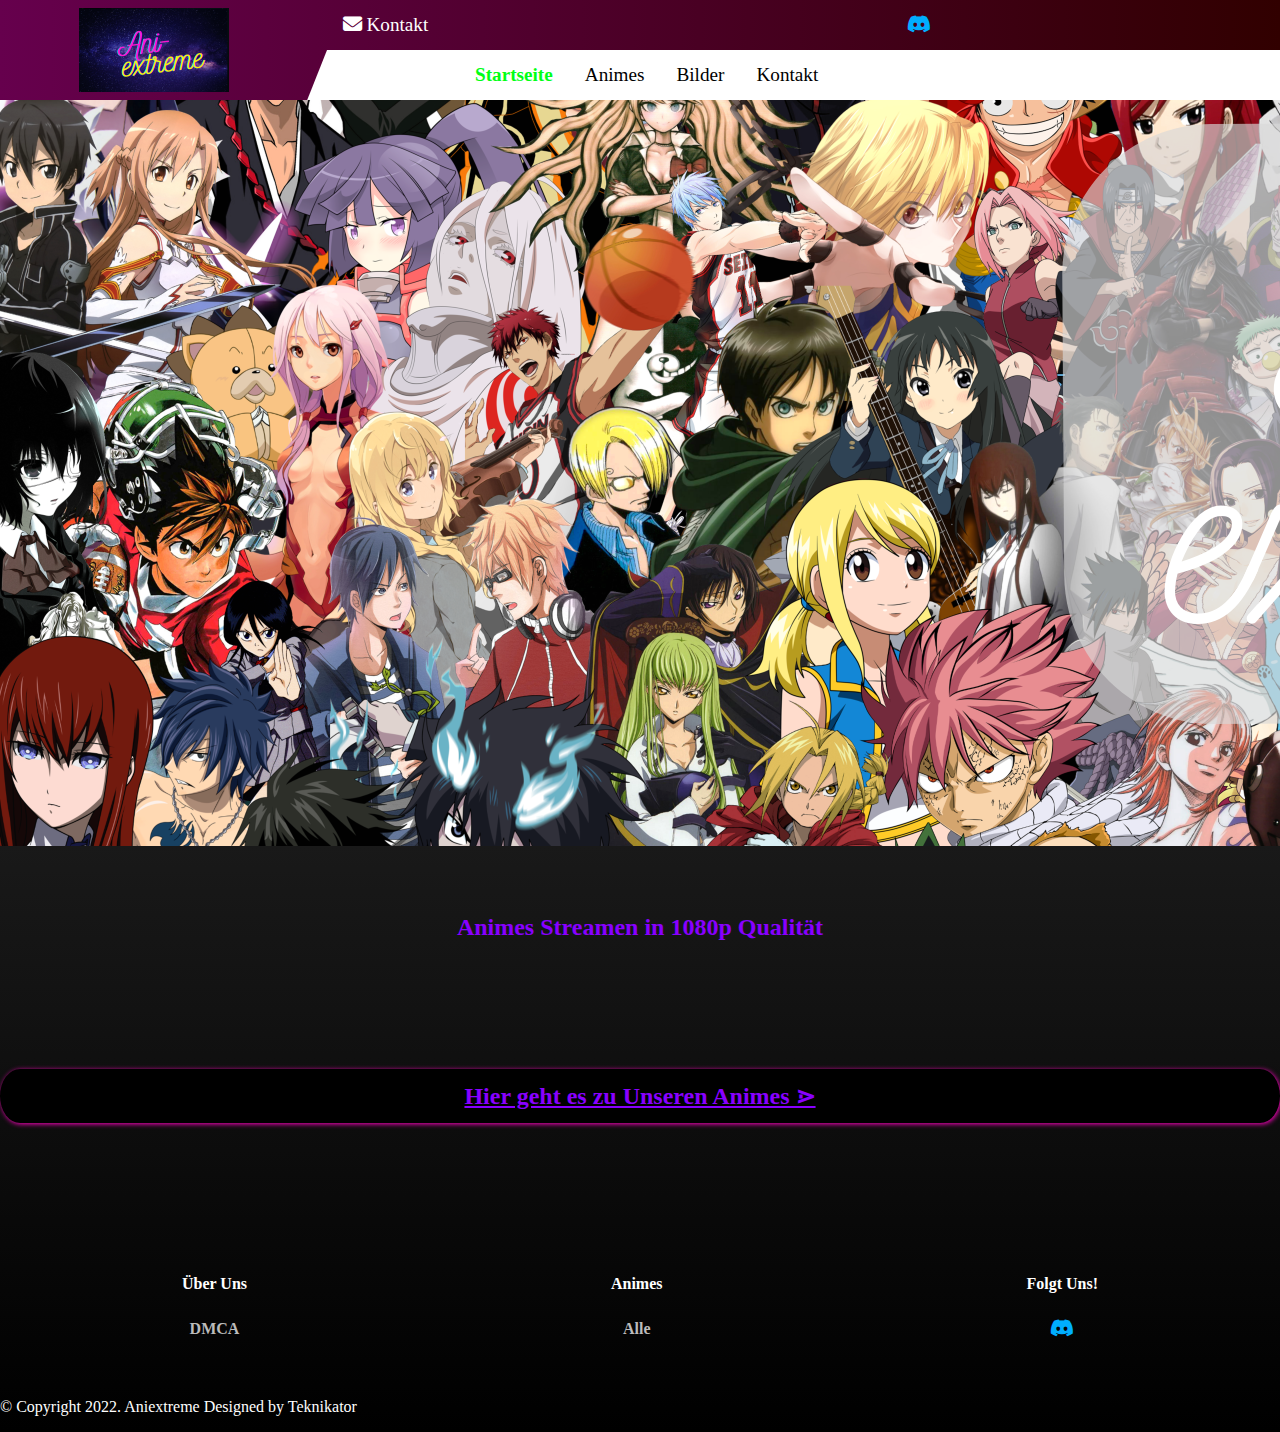
<file: index.html>
<!DOCTYPE html>
<html lang="de">
<head>
    <meta charset="UTF-8">
    <meta http-equiv="X-UA-Compatible" content="IE=edge">
    <meta name="viewport" content="width=device-width, initial-scale=1.0">
    <title>Aniextreme</title>
    <link rel="stylesheet" href="Seiten/Startseite/style.css">
    <link rel="icon" type="image/png" href="Seiten/Bilder/Aniextreme Icon.png">
    <link rel="stylesheet" href="Seiten/Navigation/Fontawesome/css/all.css">
    <link rel="stylesheet" href="Seiten/Navigation/Navigationsleiste.css">
    <script src="Seiten/Navigation/Navigationsleiste.js" defer></script>
<body>
    <header>                                 <!--Navigationsleiste-->
        <div id="hauptnavigation">              
            <div class="logobereich">
                <a href="index.html" class="nav-logo"></a>          <!--Wenn man auf das Logo Klickt wird man auf die Startseite geleitet-->
            </div>
            <div class="navigationsbereich">
                <div class="nav-oben">
                    <a href="Seiten/Kontakt.html" class="nav-link">
                        <i class="fas fa-envelope nav-icon"></i>
                        Kontakt
                    </a>
                    <div class="nav-socials">
                        <a href="https://discord.gg/TGxY7UruBa" class="nav-link"> <i class="fab fa-discord nav-icon"></i></a>
                    </div>
                </div>
                <div class="nav-unten">
                    <div class="navigationspunkte">
                        <a href="" class="nav-punkt nav-link aktiv">Startseite</a>                  <!--aktiv wird dazu genutzt das die Farbe der geraden Besuchten seite in der Naigationsleiste Verändert wird-->
                        <a href="Seiten/Anime Liste.html" class="nav-punkt nav-link">Animes</a>
                        <a href="" class="nav-punkt nav-link">Bilder</a>
                        <a href="Seiten/Kontakt.html" class="nav-punkt nav-link">Kontakt</a>
                    </div>
                </div>
            </div>
            <a href="javascript:void(0);" class="hamburger-icon" onclick="navigationUmschalten()">          <!--Damit solche drei Balken für die Navigationsleite Angezeigt werden-->
                <i class="fa fa-bars"></i>
            </a>
        </div>
    </header>
    <div id="hauptbehaelter">
        <div  class="Logobild">
            <img src="Seiten/Startseite/Bilder/Webi Bild.png"alt="Logo Bild">
        </div>
        <h2 class="AnimesStreamen">
            Animes Streamen in 1080p Qualität
        </h2>

        <section class="ZudenAnimes">
            <h2>
               <a href="Seiten/Anime Liste.html" style="color: #8800ff;" >Hier geht es zu Unseren Animes &gtrdot;</a>
            </h2>
        </section>
    </div>
</body>

<footer class="footer">
    <div class="tabelle">
        <table>
            <thead>
                <tr>
                    <th>
                        <h4 class="Buchstabe">Über Uns</h4>
                    </th>
                    </tr>
            </thead>
            <tbody>
                <th>
                    <a href="Seiten/DMCA.html">DMCA</a>
                </th>
            </tr>
            </tbody>
        </table>
        <table>
            <thead>
                <tr>
                    <th>
                        <h4 class="Buchstabe">Animes</h4>
                    </th>
                    </tr>
            </thead>
            <tbody>
                <th>
                    <a href="Seiten/Anime Liste.html">Alle</a>
                </th>
            </tr>
            </tbody>
        </table>
        <table>
            <thead>
                <tr>
                    <th>
                        <h4 class="Buchstabe">Folgt Uns!</h4>
                    </th>
                    </tr>
            </thead>
            <tbody>
                <th>
                    <a href="https://discord.gg/TGxY7UruBa" class="nav-link"><i class="fab fa-discord nav-icon"></i></a>
                </th>
            </tr>
            </tbody>
        </table>
    
    </div>

    <div class="copy-footer">
        <p>&copy Copyright 2022. Aniextreme Designed by Teknikator</p>
    </div>

</footer>

</html>
</file>
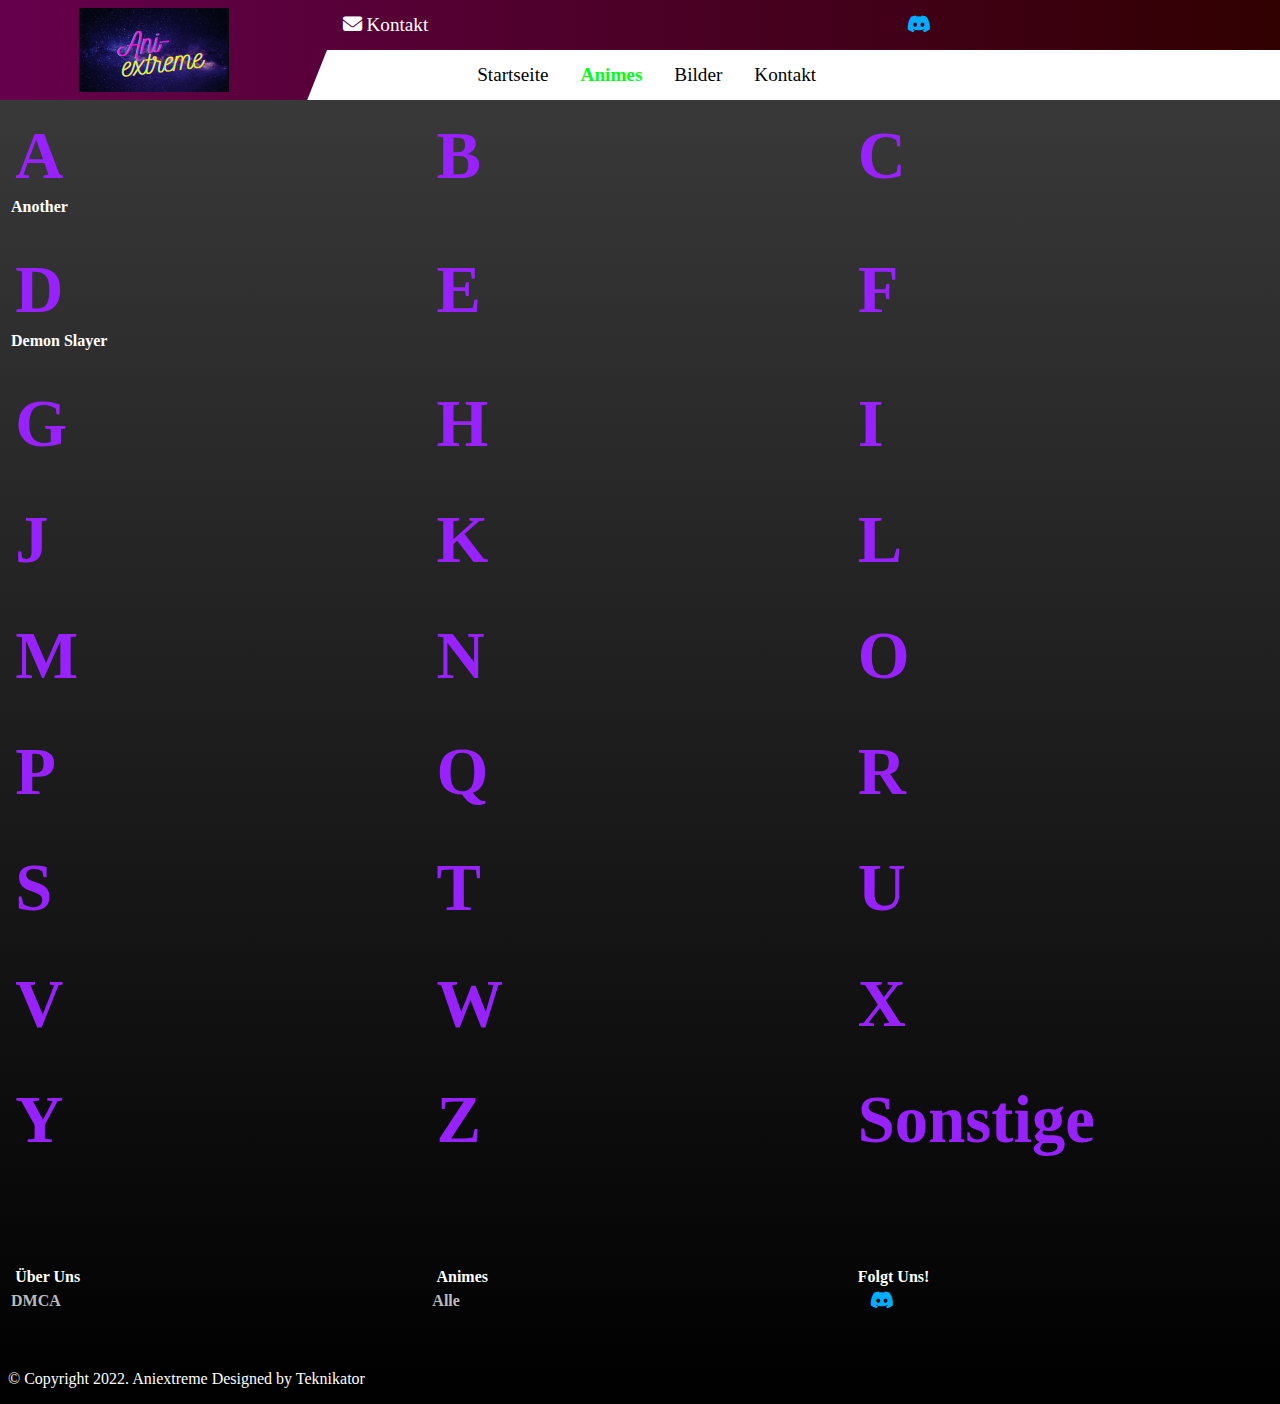
<file: Seiten/Anime Liste.html>
<!DOCTYPE html>
<html lang="de">
<head>
    <meta charset="UTF-8">
    <meta http-equiv="X-UA-Compatible" content="IE=edge">
    <meta name="viewport" content="width=device-width, initial-scale=1.0">
    <title>Animes</title>
    <link rel="stylesheet" href="Style (Anime Liste).css">
    <link rel="icon" type="image/png" href="Bilder/Aniextreme Icon.png">
    <link rel="stylesheet" href="Navigation/Fontawesome/css/all.css">
    <link rel="stylesheet" href="Navigation/Navigationsleiste.css">
    <script src="Navigation/Navigationsleiste.js" defer></script>
</head>
<body>
    <header>                                 <!--Navigationsleiste-->
        <div id="hauptnavigation">              
            <div class="logobereich">
                <a href="../index.html" class="nav-logo"></a>          <!--Wenn man auf das Logo Klickt wird man auf die Startseite geleitet-->
            </div>
            <div class="navigationsbereich">
                <div class="nav-oben">
                    <a href="Kontakt/Kontakt.html" class="nav-link">
                        <i class="fas fa-envelope nav-icon"></i>
                        Kontakt
                    </a>
                    <div class="nav-socials">
                        <a href="https://discord.gg/TGxY7UruBa" class="nav-link"> <i class="fab fa-discord nav-icon"></i></a>
                    </div>
                </div>
                <div class="nav-unten">
                    <div class="navigationspunkte">
                        <a href="../index.html" class="nav-punkt nav-link">Startseite</a>                  <!--aktiv wird dazu genutzt das die Farbe der geraden Besuchten seite in der Naigationsleiste Verändert wird-->
                        <a href="Anime Liste.html" class="nav-punkt nav-link aktiv">Animes</a>
                        <a href="" class="nav-punkt nav-link">Bilder</a>
                        <a href="Kontakt.html" class="nav-punkt nav-link">Kontakt</a>
                    </div>
                </div>
            </div>
            <a href="javascript:void(0);" class="hamburger-icon" onclick="navigationUmschalten()">          <!--Damit solche drei Balken für die Navigationsleite Angezeigt werden-->
                <i class="fa fa-bars"></i>
            </a>
        </div>
    </header>
    <div>
        <h1>Alle Animes</h1>
        <h4>(Alphabetisch Sortiert)</h4>
        <section>
            <div class="tabellenbehaelter" >
                <table>
                    <thead class="ÜberschriftBuchstabe">
                        <tr>
                        <th>
                            <h1 class="Buchstabe">A</h1>
                        </th>
                        </tr>
                    </thead>
                    <tbody>
                        <tr>
                            <th>
                                <a href="Another.html" style="color: #ffffff;">Another</a>
                            </th>
                        </tr>
                    </tbody>
                </table>
                <table>
                    <thead class="ÜberschriftBuchstabe">
                        <tr>
                        <th>
                            <h1 class="Buchstabe">B</h1>
                        </th>
                        </tr>
                    </thead>
                    <tbody>
                        <tr>
                            <th>
                                
                            </th>
                        </tr>
                    </tbody>
                </table>
                <table>
                    <thead class="ÜberschriftBuchstabe">
                        <tr>
                        <th>
                            <h1 class="Buchstabe">C</h1>
                        </th>
                        </tr>
                    </thead>
                    <tbody>
                        <tr>
                            <th>
                                
                            </th>
                        </tr>
                    </tbody>
                </table>
            </div>
        </section>
        <section>
            <div class="tabellenbehaelter">
                <table>
                    <thead class="ÜberschriftBuchstabe">
                        <tr>
                        <th>
                            <h1 class="Buchstabe">D</h1>
                        </th>
                        </tr>
                    </thead>
                    <tbody>
                        <tr>
                            <th>
                               <a href="Demon-Slayer.html" style="color: #ffffff;">Demon Slayer</a> 
                            </th>
                        </tr>
                    </tbody>
                </table>
                <table>
                    <thead class="ÜberschriftBuchstabe">
                        <tr>
                        <th>
                            <h1 class="Buchstabe">E</h1>
                        </th>
                        </tr>
                    </thead>
                    <tbody>
                        <tr>
                            <th>
                               
                            </th>
                        </tr>
                    </tbody>
                </table>
                <table>
                    <thead class="ÜberschriftBuchstabe">
                        <tr>
                        <th>
                            <h1 class="Buchstabe">F</h1>
                        </th>
                        </tr>
                    </thead>
                    <tbody>
                        <tr>
                            <th>
                                
                            </th>
                        </tr>
                    </tbody>
                </table>
            </div>
        </section>
        <section>
            <div class="tabellenbehaelter">
                <table>
                    <thead class="ÜberschriftBuchstabe">
                        <tr>
                        <th>
                            <h1 class="Buchstabe">G</h1>
                        </th>
                        </tr>
                    </thead>
                    <tbody>
                        <tr>
                            <th>
                                
                            </th>
                        </tr>
                    </tbody>
                </table>
                <table>
                    <thead class="ÜberschriftBuchstabe">
                        <tr>
                        <th>
                            <h1 class="Buchstabe">H</h1>
                        </th>
                        </tr>
                    </thead>
                    <tbody>
                        <tr>
                            <th>
                                
                            </th>
                        </tr>
                    </tbody>
                </table>
                <table>
                    <thead class="ÜberschriftBuchstabe">
                        <tr>
                        <th>
                            <h1 class="Buchstabe">I</h1>
                        </th>
                        </tr>
                    </thead>
                    <tbody>
                        <tr>
                            <th>
                                
                            </th>
                        </tr>
                    </tbody>
                </table>
            </div>
        </section>
        <section>
            <div class="tabellenbehaelter">
                <table>
                    <thead class="ÜberschriftBuchstabe">
                        <tr>
                        <th>
                            <h1 class="Buchstabe">J</h1>
                        </th>
                        </tr>
                    </thead>
                    <tbody>
                        <tr>
                            <th>
                                
                            </th>
                        </tr>
                    </tbody>
                </table>
                <table>
                    <thead class="ÜberschriftBuchstabe">
                        <tr>
                        <th>
                            <h1 class="Buchstabe">K</h1>
                        </th>
                        </tr>
                    </thead>
                    <tbody>
                        <tr>
                            <th>
                                
                            </th>
                        </tr>
                    </tbody>
                </table>
                <table>
                    <thead class="ÜberschriftBuchstabe">
                        <tr>
                        <th>
                            <h1 class="Buchstabe">L</h1>
                        </th>
                        </tr>
                    </thead>
                    <tbody>
                        <tr>
                            <th>
                                
                            </th>
                        </tr>
                    </tbody>
                </table>
            </div>
        </section>
        <section>
            <div class="tabellenbehaelter">
                <table>
                    <thead class="ÜberschriftBuchstabe">
                        <tr>
                        <th>
                            <h1 class="Buchstabe">M</h1>
                        </th>
                        </tr>
                    </thead>
                    <tbody>
                        <tr>
                            <th>
                                
                            </th>
                        </tr>
                    </tbody>
                </table>
                <table>
                    <thead class="ÜberschriftBuchstabe">
                        <tr>
                        <th>
                            <h1 class="Buchstabe">N</h1>
                        </th>
                        </tr>
                    </thead>
                    <tbody>
                        <tr>
                            <th>
                                
                            </th>
                        </tr>
                    </tbody>
                </table>
                <table>
                    <thead class="ÜberschriftBuchstabe">
                        <tr>
                        <th>
                            <h1 class="Buchstabe">O</h1>
                        </th>
                        </tr>
                    </thead>
                    <tbody>
                        <tr>
                            <th>
                                
                            </th>
                        </tr>
                    </tbody>
                </table>
            </div>
        </section>
        <section>
            <div class="tabellenbehaelter">
                <table>
                    <thead class="ÜberschriftBuchstabe">
                        <tr>
                        <th>
                            <h1 class="Buchstabe">P</h1>
                        </th>
                        </tr>
                    </thead>
                    <tbody>
                        <tr>
                            <th>
                                
                            </th>
                        </tr>
                    </tbody>
                </table>
                <table>
                    <thead class="ÜberschriftBuchstabe">
                        <tr>
                        <th>
                            <h1 class="Buchstabe">Q</h1>
                        </th>
                        </tr>
                    </thead>
                    <tbody>
                        <tr>
                            <th>
                                
                            </th>
                        </tr>
                    </tbody>
                </table>
                <table>
                    <thead class="ÜberschriftBuchstabe">
                        <tr>
                        <th>
                            <h1 class="Buchstabe">R</h1>
                        </th>
                        </tr>
                    </thead>
                    <tbody>
                        <tr>
                            <th>
                                
                            </th>
                        </tr>
                    </tbody>
                </table>
            </div>
        </section>
        <section>
            <div class="tabellenbehaelter">
                <table>
                    <thead class="ÜberschriftBuchstabe">
                        <tr>
                        <th>
                            <h1 class="Buchstabe">S</h1>
                        </th>
                        </tr>
                    </thead>
                    <tbody>
                        <tr>
                            <th>
                                
                            </th>
                        </tr>
                    </tbody>
                </table>
                <table>
                    <thead class="ÜberschriftBuchstabe">
                        <tr>
                        <th>
                            <h1 class="Buchstabe">T</h1>
                        </th>
                        </tr>
                    </thead>
                    <tbody>
                        <tr>
                            <th>
                                
                            </th>
                        </tr>
                    </tbody>
                </table>
                <table>
                    <thead class="ÜberschriftBuchstabe">
                        <tr>
                        <th>
                            <h1 class="Buchstabe">U</h1>
                        </th>
                        </tr>
                    </thead>
                    <tbody>
                        <tr>
                            <th>
                                
                            </th>
                        </tr>
                    </tbody>
                </table>
            </div>
        </section>
        <section>
            <div class="tabellenbehaelter">
                <table>
                    <thead class="ÜberschriftBuchstabe">
                        <tr>
                        <th>
                            <h1 class="Buchstabe">V</h1>
                        </th>
                        </tr>
                    </thead>
                    <tbody>
                        <tr>
                            <th>
                                
                            </th>
                        </tr>
                    </tbody>
                </table>
                <table>
                    <thead class="ÜberschriftBuchstabe">
                        <tr>
                        <th>
                            <h1 class="Buchstabe">W</h1>
                        </th>
                        </tr>
                    </thead>
                    <tbody>
                        <tr>
                            <th>
                                
                            </th>
                        </tr>
                    </tbody>
                </table>
                <table>
                    <thead class="ÜberschriftBuchstabe">
                        <tr>
                        <th>
                            <h1 class="Buchstabe">X</h1>
                        </th>
                        </tr>
                    </thead>
                    <tbody>
                        <tr>
                            <th>
                                
                            </th>
                        </tr>
                    </tbody>
                </table>
            </div>
        </section>
        <section>
            <div class="tabellenbehaelter">
                <table>
                    <thead class="ÜberschriftBuchstabe">
                        <tr>
                        <th>
                            <h1 class="Buchstabe">Y</h1>
                        </th>
                        </tr>
                    </thead>
                    <tbody>
                        <tr>
                            <th>
                                
                            </th>
                        </tr>
                    </tbody>
                </table>
                <table>
                    <thead class="ÜberschriftBuchstabe">
                        <tr>
                        <th>
                            <h1 class="Buchstabe">Z</h1>
                        </th>
                        </tr>
                    </thead>
                    <tbody>
                        <tr>
                            <th>

                            </th>
                        </tr>
                    </tbody>
                </table>
                <table>
                    <thead class="ÜberschriftBuchstabe">
                        <tr>
                        <th>
                            <h1 class="Buchstabe">Sonstige</h1>
                        </th>
                        </tr>
                    </thead>
                    <tbody>
                        <tr>
                            <th>
                                
                            </th>
                        </tr>
                    </tbody>
                </table>
            </div>
        </section>
    </div>
   
</body>

<footer class="footer">
    <div class="tabelle">
        <table>
            <thead>
                <tr>
                    <th>
                        <h4 class="Buchstabe">Über Uns</h4>
                    </th>
                    </tr>
            </thead>
            <tbody>
                <th>
                    <a href="DMCA.html">DMCA</a>
                </th>
            </tr>
            </tbody>
        </table>
        <table>
            <thead>
                <tr>
                    <th>
                        <h4 class="Buchstabe">Animes</h4>
                    </th>
                    </tr>
            </thead>
            <tbody>
                <th>
                    <a href="Anime Liste.html">Alle</a>
                </th>
            </tr>
            </tbody>
        </table>
        <table>
            <thead>
                <tr>
                    <th>
                        <h4 class="Buchstabe">Folgt Uns!</h4>
                    </th>
                    </tr>
            </thead>
            <tbody>
                <th>
                    <a href="https://discord.gg/TGxY7UruBa" class="nav-link"><i class="fab fa-discord nav-icon"></i></a>
                </th>
            </tr>
            </tbody>
        </table>
    
    </div>

    <div class="copy-footer">
        <p>&copy Copyright 2022. Aniextreme Designed by Teknikator</p>
    </div>

</footer>

</html>
</file>
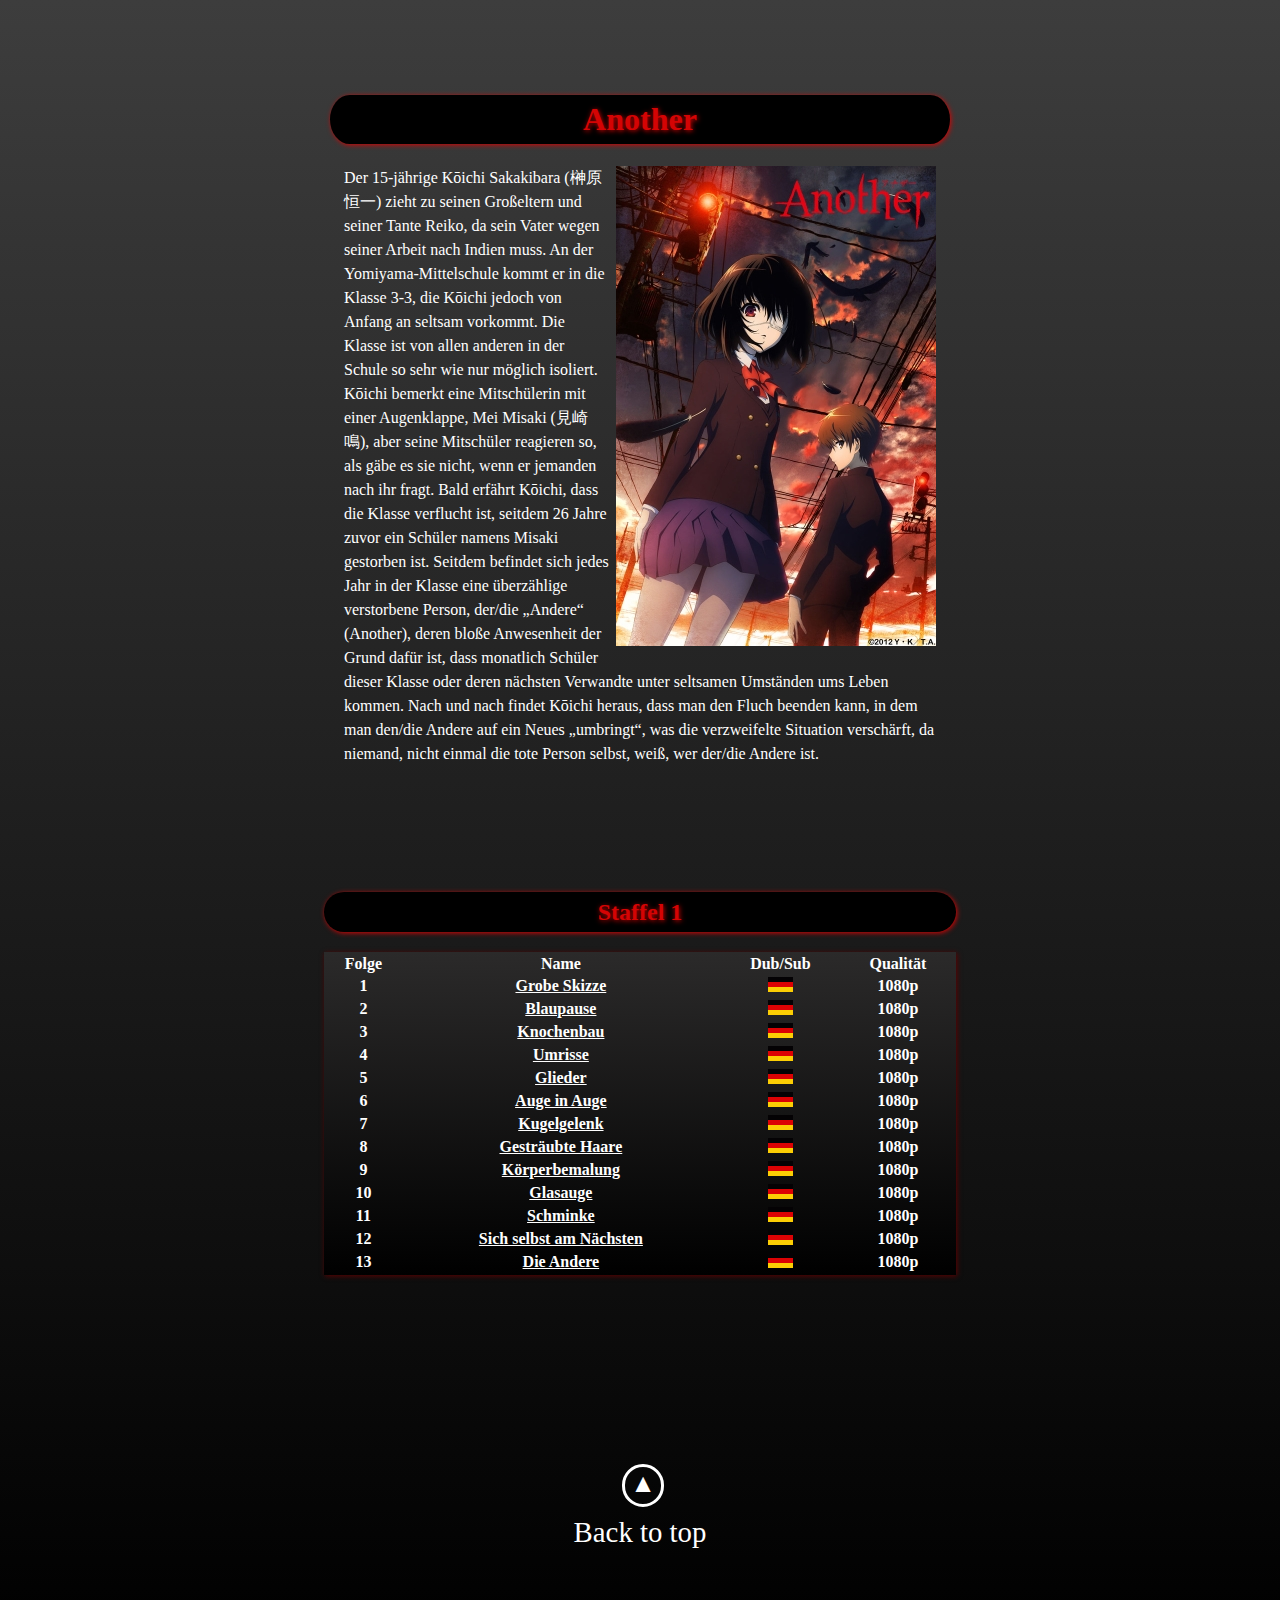
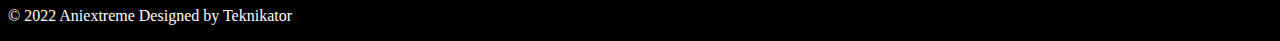
<file: Seiten/Another.html>
<!DOCTYPE html>
<html lang="de">

<head>
    <meta charset="UTF-8">
    <meta http-equiv="X-UA-Compatible" content="IE=edge">
    <meta name="viewport" content="width=device-width, initial-scale=1.0">
    <title>Another</title>
    <link rel="stylesheet" href="Animes/Another/style (Another).css">
    <link rel="icon" type="image/png" href="Bilder/Aniextreme Icon.png">
</head>

<body>

    <div class="Start" id="hauptbehaelter">
        <h1> Another</h1>
        <section class="Inhalt">
            <section class="BildAnother">

                <img src="Animes/Another/Bilder/Another.jpg" alt="Titel Bild Another" title="Another">

            </section>
                <p>
                    Der 15-jährige Kōichi Sakakibara (榊原 恒一) zieht zu seinen Großeltern und seiner Tante Reiko, da sein
                    Vater wegen seiner Arbeit nach Indien muss. An der Yomiyama-Mittelschule kommt er in die Klasse 3-3, die
                    Kōichi jedoch von Anfang an seltsam vorkommt. Die Klasse ist von allen anderen in der Schule so sehr wie
                    nur möglich isoliert. Kōichi bemerkt eine Mitschülerin mit einer Augenklappe, Mei Misaki (見崎 鳴), aber
                    seine Mitschüler reagieren so, als gäbe es sie nicht, wenn er jemanden nach ihr fragt. Bald erfährt
                    Kōichi, dass die Klasse verflucht ist, seitdem 26 Jahre zuvor ein Schüler namens Misaki gestorben ist.
                    Seitdem befindet sich jedes Jahr in der Klasse eine überzählige verstorbene Person, der/die „Andere“
                    (Another), deren bloße Anwesenheit der Grund dafür ist, dass monatlich Schüler dieser Klasse oder deren
                    nächsten Verwandte unter seltsamen Umständen ums Leben kommen. Nach und nach findet Kōichi heraus, dass
                    man den Fluch beenden kann, in dem man den/die Andere auf ein Neues „umbringt“, was die verzweifelte
                    Situation verschärft, da niemand, nicht einmal die tote Person selbst, weiß, wer der/die Andere ist.
                </p>
        </section>
        <section>
            <div>
                <table>
                    <thead>
                        <h2>
                            Staffel 1
                        </h2>
                        <tr>
                            <th>Folge</th>
                            <th>Name</th>
                            <th>Dub/Sub</th>
                            <th>Qualität</th>
                        </tr>
                    </thead>
                    <tbody>
                       <tr>
                            <th>1</th>
                            <th><a href="https://videovard.sx/v/q3xu9df6s44o" style="color:#ffffff;">Grobe Skizze</a></th>
                            <th><img src="Bilder/Flaggen/Deutschland Flagge 25x15.gif" alt="Deutschland Flagge"></th>
                            <th>1080p</th>
                       </tr>
                        <tr>
                            <th>2</th>
                            <th><a href="https://videovard.sx/v/l00yu4rmgk99" style="color:#ffffff;">Blaupause</a></th>
                            <th><img src="Bilder/Flaggen/Deutschland Flagge 25x15.gif" alt="Deutschland Flagge"></th>
                            <th>1080p</th>
                        </tr>
                        <tr>
                            <th>3</th>
                            <th><a href="https://videovard.sx/v/xfrtcdztaupm" style="color:#ffffff;">Knochenbau</a></th>
                            <th><img src="Bilder/Flaggen/Deutschland Flagge 25x15.gif" alt="Deutschland Flagge"></th>
                            <th>1080p</th>
                        </tr>
                        <tr>
                            <th>4</th>
                            <th><a href="https://videovard.sx/v/sfy9pkucaavt" style="color:#ffffff;">Umrisse</a></th>
                            <th><img src="Bilder/Flaggen/Deutschland Flagge 25x15.gif" alt="Deutschland Flagge"></th>
                            <th>1080p</th>
                        </tr>
                        <tr>
                            <th>5</th>
                            <th><a href="https://videovard.sx/v/auxvbtej2cjw" style="color:#ffffff;">Glieder</a></th>
                            <th><img src="Bilder/Flaggen/Deutschland Flagge 25x15.gif" alt="Deutschland Flagge"></th>
                            <th>1080p</th>
                        </tr>
                        <tr>
                            <th>6</th>
                            <th><a href="https://videovard.sx/v/tk7ew3fazd5r" style="color:#ffffff;">Auge in Auge</a></th>
                            <th><img src="Bilder/Flaggen/Deutschland Flagge 25x15.gif" alt="Deutschland Flagge"></th>
                            <th>1080p</th>
                        </tr>
                        <tr>
                            <th>7</th>
                            <th><a href="" style="color:#ffffff;">Kugelgelenk</a></th>
                            <th><img src="Bilder/Flaggen/Deutschland Flagge 25x15.gif" alt="Deutschland Flagge"></th>
                            <th>1080p</th>
                        </tr>
                        <tr>
                            <th>8</th>
                            <th><a href="https://videovard.sx/v/nu7t92ad38qd" style="color:#ffffff;">Gesträubte Haare</a></th>
                            <th><img src="Bilder/Flaggen/Deutschland Flagge 25x15.gif" alt="Deutschland Flagge"></th>
                            <th>1080p</th>
                        </tr>
                        <tr>
                            <th>9</th>
                            <th><a href="https://videovard.sx/v/gh589n3ovtvc" style="color:#ffffff;">Körperbemalung</a></th>
                            <th><img src="Bilder/Flaggen/Deutschland Flagge 25x15.gif" alt="Deutschland Flagge"></th>
                            <th>1080p</th>
                        </tr>
                        <tr>
                            <th>10</th>
                            <th><a href="https://videovard.sx/v/vx9dspic0z6g" style="color:#ffffff;">Glasauge</a></th>
                            <th><img src="Bilder/Flaggen/Deutschland Flagge 25x15.gif" alt="Deutschland Flagge"></th>
                            <th>1080p</th>
                        </tr>
                        <tr>
                            <th>11</th>
                            <th><a href="https://videovard.sx/v/wbgx4gz87fua" style="color:#ffffff;">Schminke</a></th>
                            <th><img src="Bilder/Flaggen/Deutschland Flagge 25x15.gif" alt="Deutschland Flagge"></th>
                            <th>1080p</th>
                        </tr>
                        <tr>
                            <th>12</th>
                            <th><a href="https://videovard.sx/v/dva5z8zq9meg" style="color:#ffffff;">Sich selbst am Nächsten</a></th>
                            <th><img src="Bilder/Flaggen/Deutschland Flagge 25x15.gif" alt="Deutschland Flagge"></th>
                            <th>1080p</th>
                        </tr>
                        <tr>
                            <th>13</th>
                            <th><a href="https://videovard.sx/v/o5ddbrrgev1v" style="color:#ffffff;">Die Andere</a></th>
                            <th><img src="Bilder/Flaggen/Deutschland Flagge 25x15.gif" alt="Deutschland Flagge"></th>
                            <th>1080p</th>
                        </tr>
                    </tbody>
                </table>
            </div>
        </section>
    </div>
    <section class="Backtoup">
        <a href="#" class="to-top">Back to top</a>
    </section>
       
     <p class="Copyright"> &copy 2022 Aniextreme Designed by Teknikator</p>

</body>

</html>
</file>
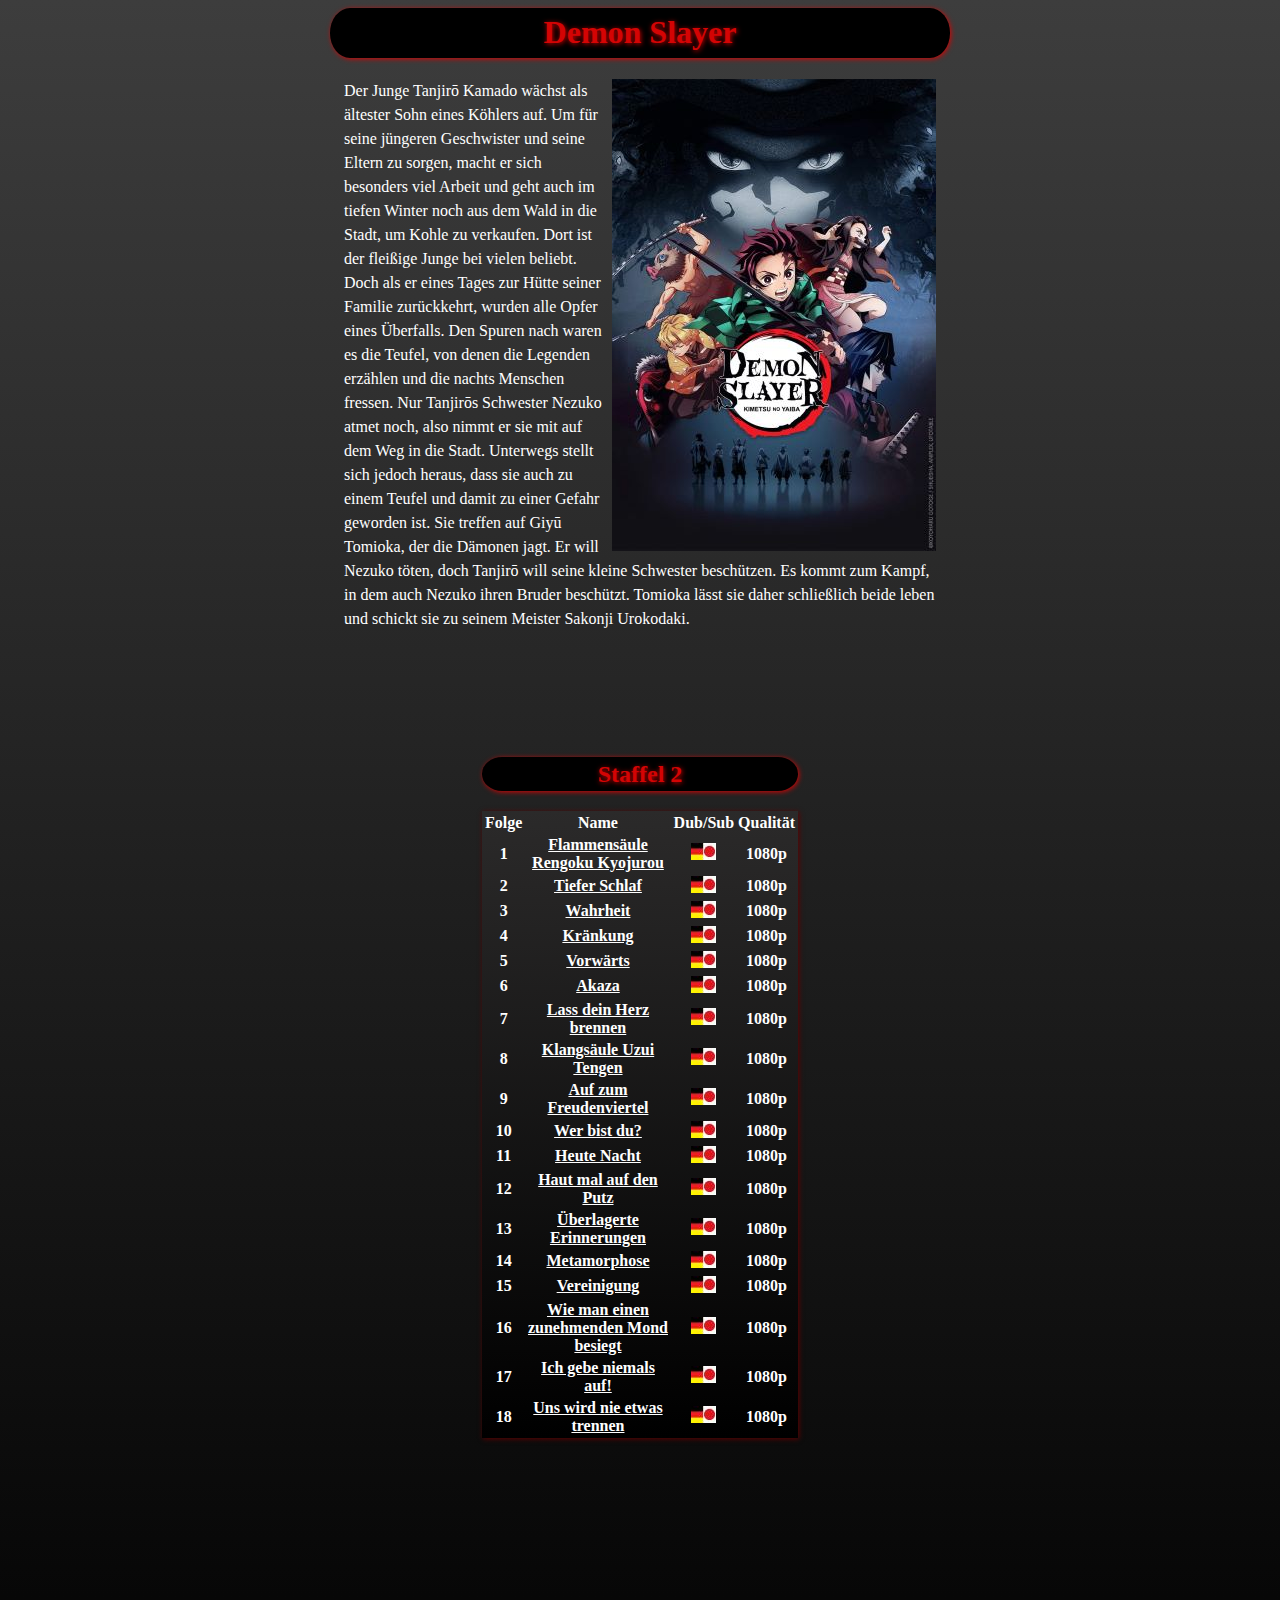
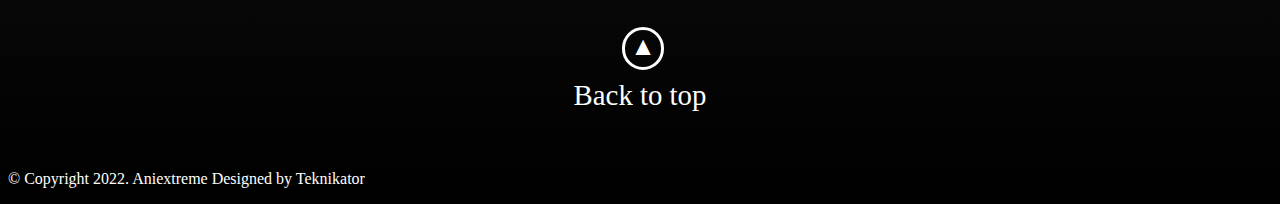
<file: Seiten/Demon-Slayer.html>
<!DOCTYPE html>
<html lang="de">

<head>
    <meta charset="UTF-8">
    <meta http-equiv="X-UA-Compatible" content="IE=edge">
    <meta name="viewport" content="width=device-width, initial-scale=1.0">
    <title>Demon-Slayer</title>
    <link rel="stylesheet" href="Animes/Demon Slayer/Style (Demon Slayer).css">
    <link rel="icon" type="image/png" href="Bilder/Aniextreme Icon.png">
</head>

<body>
    <div class="Start">
        <h1> Demon Slayer</h1>
        <section class="Inhalt">
            <section class="BildDemonSlayer">

                <img src="Animes/Demon Slayer/Bilder/Demon Slayer.jpg" alt="Demon Slayer" title="Demon Slayer">

            </section>
            <p>
                Der Junge Tanjirō Kamado wächst als ältester Sohn eines Köhlers auf. Um für seine jüngeren Geschwister
                und seine Eltern zu sorgen, macht er sich besonders viel Arbeit und geht auch im tiefen Winter noch aus
                dem Wald in die Stadt, um Kohle zu verkaufen. Dort ist der fleißige Junge bei vielen beliebt. Doch als
                er eines Tages zur Hütte seiner Familie zurückkehrt, wurden alle Opfer eines Überfalls. Den Spuren nach
                waren es die Teufel, von denen die Legenden erzählen und die nachts Menschen fressen. Nur Tanjirōs
                Schwester Nezuko atmet noch, also nimmt er sie mit auf dem Weg in die Stadt. Unterwegs stellt sich
                jedoch heraus, dass sie auch zu einem Teufel und damit zu einer Gefahr geworden ist. Sie treffen auf
                Giyū Tomioka, der die Dämonen jagt. Er will Nezuko töten, doch Tanjirō will seine kleine Schwester
                beschützen. Es kommt zum Kampf, in dem auch Nezuko ihren Bruder beschützt. Tomioka lässt sie daher
                schließlich beide leben und schickt sie zu seinem Meister Sakonji Urokodaki.
            </p>
        </section>
        <section>
            <div>
                <table>
                    <thead>
                        <h2>
                            Staffel 2
                        </h2>
                        <tr>
                            <th>Folge</th>
                            <th>Name</th>
                            <th>Dub/Sub</th>
                            <th>Qualität</th>
                        </tr>
                    </thead>
                    <tbody>
                        <tr>
                            <th>1</th>
                            <th><a href="https://videovard.sx/v/t6nrm6q0pukd" style="color: #ffffff;">Flammensäule Rengoku Kyojurou</a></th>
                            <th><img src="Bilder/Flaggen/JapanDeutsch Flagge.jpg" alt="JD Flagge"> </th>
                            <th>1080p</th>
                        </tr>
                        <tr>
                            <th>2</th>
                            <th><a href="https://videovard.sx/v/13nxozpxax2a" style="color: #ffffff;">Tiefer Schlaf</a></th>
                            <th><img src="Bilder/Flaggen/JapanDeutsch Flagge.jpg" alt="JD Flagge"> </th>
                            <th>1080p</th>
                        </tr>
                        <tr>
                            <th>3</th>
                            <th><a href="https://videovard.sx/v/olg4zgnepe8a" style="color: #ffffff;">Wahrheit</a></th>
                            <th><img src="Bilder/Flaggen/JapanDeutsch Flagge.jpg" alt="JD Flagge"> </th>
                            <th>1080p</th>
                        </tr>
                        <tr>
                            <th>4</th>
                            <th><a href="https://videovard.sx/v/7875kds2mkxu" style="color: #ffffff;">Kränkung</a></th>
                            <th><img src="Bilder/Flaggen/JapanDeutsch Flagge.jpg" alt="JD Flagge"> </th>
                            <th>1080p</th>
                        </tr>
                        <tr>
                            <th>5</th>
                            <th><a href="https://videovard.sx/v/l8tf1qqkt108" style="color: #ffffff;">Vorwärts</a></th>
                            <th><img src="Bilder/Flaggen/JapanDeutsch Flagge.jpg" alt="JD Flagge"> </th>
                            <th>1080p</th>
                        </tr>
                        <tr>
                            <th>6</th>
                            <th><a href="https://videovard.sx/v/nn4y4z8cb20m" style="color: #ffffff;">Akaza</a></th>
                            <th><img src="Bilder/Flaggen/JapanDeutsch Flagge.jpg" alt="JD Flagge"> </th>
                            <th>1080p</th>
                        </tr>
                        <tr>
                            <th>7</th>
                            <th><a href="https://videovard.sx/v/pc0pm0ie10w4" style="color: #ffffff;">Lass dein Herz brennen</a></th>
                            <th><img src="Bilder/Flaggen/JapanDeutsch Flagge.jpg" alt="JD Flagge"> </th>
                            <th>1080p</th>
                        </tr>
                        <tr>
                            <th>8</th>
                            <th><a href="https://videovard.sx/v/pp5l7ifgix6k" style="color: #ffffff;">Klangsäule Uzui Tengen</a></th>
                            <th><img src="Bilder/Flaggen/JapanDeutsch Flagge.jpg" alt="JD Flagge"> </th>
                            <th>1080p</th>
                        </tr>
                        <tr>
                            <th>9</th>
                            <th><a href="https://videovard.sx/v/z5dyhl5kyndd" style="color: #ffffff;">Auf zum Freudenviertel</a></th>
                            <th><img src="Bilder/Flaggen/JapanDeutsch Flagge.jpg" alt="JD Flagge"> </th>
                            <th>1080p</th>
                        </tr>
                        <tr>
                            <th>10</th>
                            <th><a href="https://videovard.sx/v/12eovrnplf6u" style="color: #ffffff;">Wer bist du?</a></th>
                            <th><img src="Bilder/Flaggen/JapanDeutsch Flagge.jpg" alt="JD Flagge"> </th>
                            <th>1080p</th>
                        </tr>
                        <tr>
                            <th>11</th>
                            <th><a href="https://videovard.sx/v/t6vvia8tdobk" style="color: #ffffff;">Heute Nacht</a></th>
                            <th><img src="Bilder/Flaggen/JapanDeutsch Flagge.jpg" alt="JD Flagge"> </th>
                            <th>1080p</th>
                        </tr>
                        <tr>
                            <th>12</th>
                            <th><a href="https://videovard.sx/v/r6kapnztjiv4" style="color: #ffffff;">Haut mal auf den Putz</a></th>
                            <th><img src="Bilder/Flaggen/JapanDeutsch Flagge.jpg" alt="JD Flagge"> </th>
                            <th>1080p</th>
                        </tr>
                        <tr>
                            <th>13</th>
                            <th><a href="https://videovard.sx/v/dq81tawo4dhg" style="color: #ffffff;">Überlagerte Erinnerungen</a></th>
                            <th><img src="Bilder/Flaggen/JapanDeutsch Flagge.jpg" alt="JD Flagge"> </th>
                            <th>1080p</th>
                        </tr>
                        <tr>
                            <th>14</th>
                            <th><a href="https://videovard.sx/v/xrmnwywbymmz" style="color: #ffffff;">Metamorphose</a></th>
                            <th><img src="Bilder/Flaggen/JapanDeutsch Flagge.jpg" alt="JD Flagge"> </th>
                            <th>1080p</th>
                        </tr>
                        <tr>
                            <th>15</th>
                            <th><a href="https://videovard.sx/v/yk6tnfj808f9" style="color: #ffffff;">Vereinigung</a></th>
                            <th><img src="Bilder/Flaggen/JapanDeutsch Flagge.jpg" alt="JD Flagge"> </th>
                            <th>1080p</th>
                        </tr>
                        <tr>
                            <th>16</th>
                            <th><a href="https://videovard.sx/v/kzaq9sogx1di" style="color: #ffffff;">Wie man einen zunehmenden Mond besiegt</a></th>
                            <th><img src="Bilder/Flaggen/JapanDeutsch Flagge.jpg" alt="JD Flagge"> </th>
                            <th>1080p</th>
                        </tr>
                        <tr>
                            <th>17</th>
                            <th><a href="https://videovard.sx/v/9h9emsmmxqgy" style="color: #ffffff;">Ich gebe niemals auf!</a></th>
                            <th><img src="Bilder/Flaggen/JapanDeutsch Flagge.jpg" alt="JD Flagge"> </th>
                            <th>1080p</th>
                        </tr>
                        <tr>
                            <th>18</th>
                            <th><a href="https://videovard.sx/v/obhjgsv1ws42" style="color: #ffffff;">Uns wird nie etwas trennen</a></th>
                            <th><img src="Bilder/Flaggen/JapanDeutsch Flagge.jpg" alt="JD Flagge"> </th>
                            <th>1080p</th>
                        </tr>
                    </tbody>
                </table>
            </div>
        </section>
    </div>
    <section class="Backtoup">
        <a href="#" class="to-top">Back to top</a>
    </section>
</body>
<footer class="footer">

    <p class="Copyright">&copy Copyright 2022. Aniextreme Designed by Teknikator</p>

</footer>
</html>
</file>
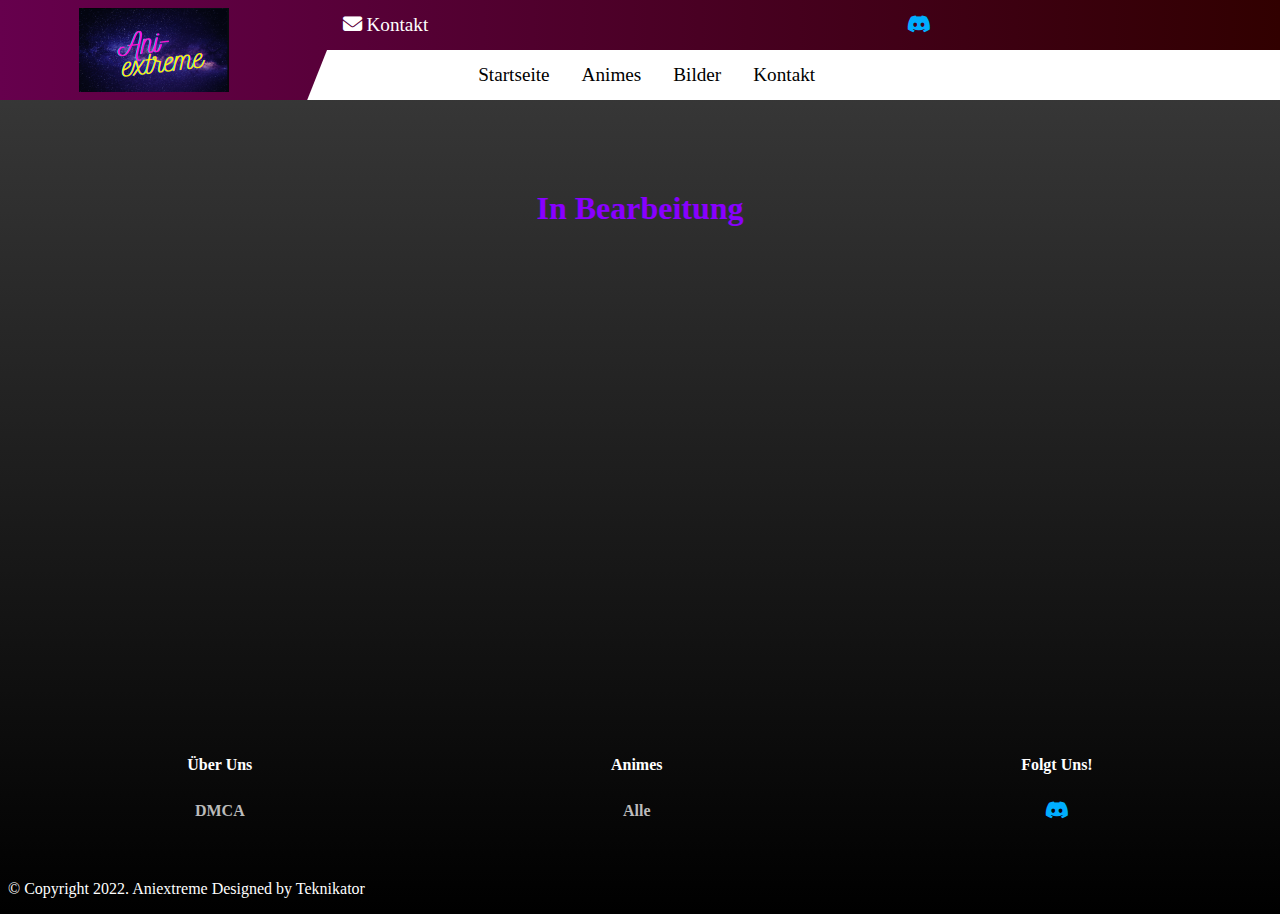
<file: Seiten/DMCA.html>
<!DOCTYPE html>
<html lang="de">
<head>
    <meta charset="UTF-8">
    <meta http-equiv="X-UA-Compatible" content="IE=edge">
    <meta name="viewport" content="width=device-width, initial-scale=1.0">
    <title>Aniextreme</title>
    <link rel="stylesheet" href="DMCA/Style (DMCA).css">
    <link rel="icon" type="image/png" href="Bilder/Aniextreme Icon.png">
    <link rel="stylesheet" href="Navigation/Fontawesome/css/all.css">
    <link rel="stylesheet" href="Navigation/Navigationsleiste.css">
    <script src="Navigation/Navigationsleiste.js" defer></script>
</head>
<body>
    <header>                                 <!--Navigationsleiste-->
        <div id="hauptnavigation">              
            <div class="logobereich">
                <a href="index.html" class="nav-logo"></a>          <!--Wenn man auf das Logo Klickt wird man auf die Startseite geleitet-->
            </div>
            <div class="navigationsbereich">
                <div class="nav-oben">
                    <a href="Kontakt.html" class="nav-link">
                        <i class="fas fa-envelope nav-icon"></i>
                        Kontakt
                    </a>
                    <div class="nav-socials">
                        <a href="https://discord.gg/TGxY7UruBa" class="nav-link"> <i class="fab fa-discord nav-icon"></i></a>
                    </div>
                </div>
                <div class="nav-unten">
                    <div class="navigationspunkte">
                        <a href="../index.html" class="nav-punkt nav-link">Startseite</a>                  <!--aktiv wird dazu genutzt das die Farbe der geraden Besuchten seite in der Naigationsleiste Verändert wird-->
                        <a href="Anime Liste.html" class="nav-punkt nav-link">Animes</a>
                        <a href="" class="nav-punkt nav-link">Bilder</a>
                        <a href="Kontakt.html" class="nav-punkt nav-link">Kontakt</a>
                    </div>
                </div>
            </div>
            <a href="javascript:void(0);" class="hamburger-icon" onclick="navigationUmschalten()">          <!--Damit solche drei Balken für die Navigationsleite Angezeigt werden-->
                <i class="fa fa-bars"></i>
            </a>
        </div>
    </header>
    <div>
         <h1>In Bearbeitung</h1>
    </div>
</body>

<footer>
    <footer class="footer">
        <div class="tabelle">
            <table>
                <thead>
                    <tr>
                        <th>
                            <h4 class="Buchstabe">Über Uns</h4>
                        </th>
                        </tr>
                </thead>
                <tbody>
                    <th>
                        <a href="DMCA.html">DMCA</a>
                    </th>
                </tr>
                </tbody>
            </table>
            <table>
                <thead>
                    <tr>
                        <th>
                            <h4 class="Buchstabe">Animes</h4>
                        </th>
                        </tr>
                </thead>
                <tbody>
                    <th>
                        <a href="Anime Liste.html">Alle</a>
                    </th>
                </tr>
                </tbody>
            </table>
            <table>
                <thead>
                    <tr>
                        <th>
                            <h4 class="Buchstabe">Folgt Uns!</h4>
                        </th>
                        </tr>
                </thead>
                <tbody>
                    <th>
                        <a href="https://discord.gg/TGxY7UruBa" class="nav-link"><i class="fab fa-discord nav-icon"></i></a>
                    </th>
                </tr>
                </tbody>
            </table>
        
        </div>
    
        <div class="copy-footer">
            <p>&copy Copyright 2022. Aniextreme Designed by Teknikator</p>
        </div>
    
    </footer>
</footer>
</html>
</file>
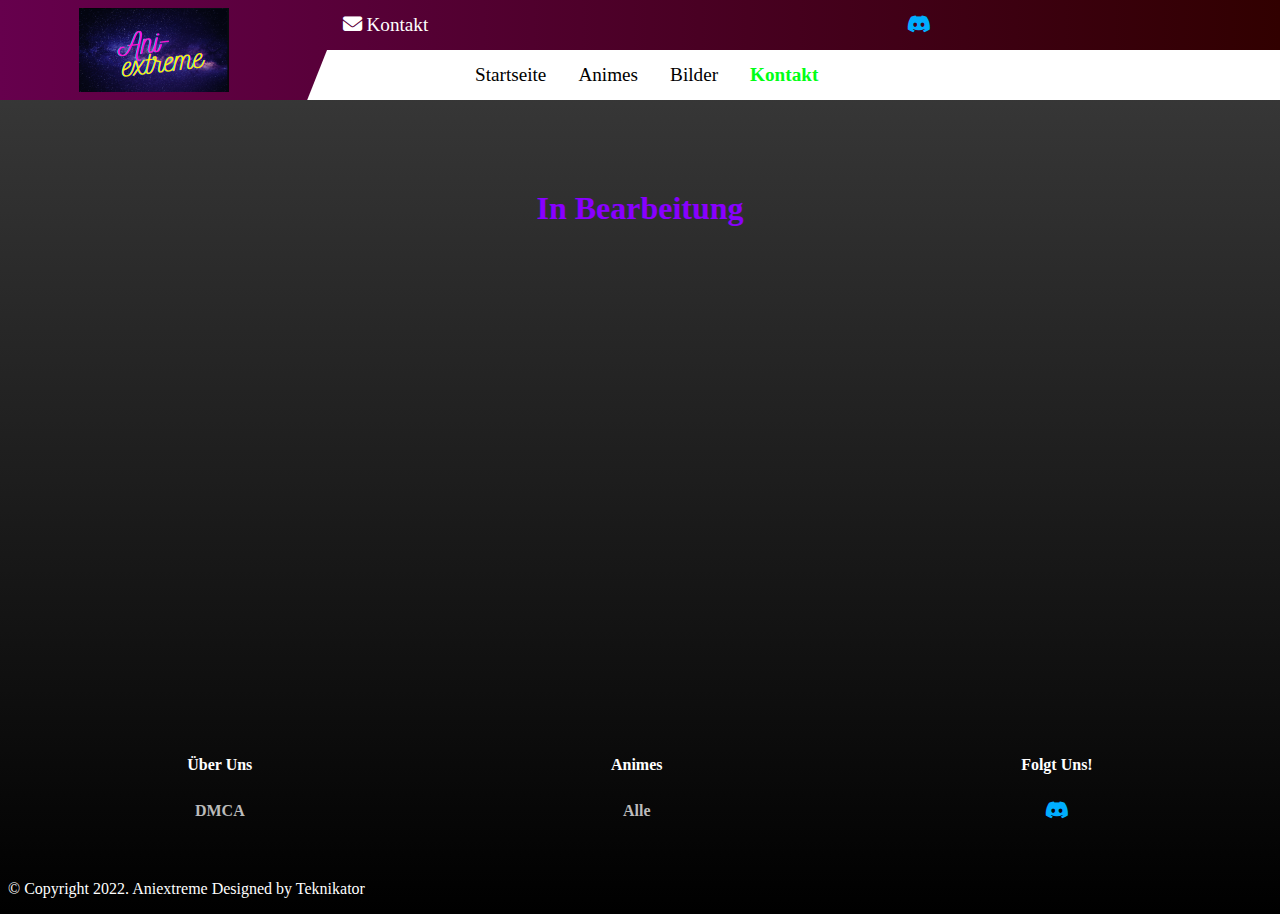
<file: Seiten/Kontakt.html>
<!DOCTYPE html>
<html lang="de">
<head>
    <meta charset="UTF-8">
    <meta http-equiv="X-UA-Compatible" content="IE=edge">
    <meta name="viewport" content="width=device-width, initial-scale=1.0">
    <title>Aniextreme</title>
    <link rel="stylesheet" href="Kontakt/Style (Kontakt).css">
    <link rel="icon" type="image/png" href="Bilder/Aniextreme Icon.png">
    <link rel="stylesheet" href="Navigation/Fontawesome/css/all.css">
    <link rel="stylesheet" href="Navigation/Navigationsleiste.css">
    <script src="Navigation/Navigationsleiste.js" defer></script>
</head>
<body>
    <header>                                 <!--Navigationsleiste-->
        <div id="hauptnavigation">              
            <div class="logobereich">
                <a href="../index.html" class="nav-logo"></a>          <!--Wenn man auf das Logo Klickt wird man auf die Startseite geleitet-->
            </div>
            <div class="navigationsbereich">
                <div class="nav-oben">
                    <a href="Kontakt.html" class="nav-link">
                        <i class="fas fa-envelope nav-icon"></i>
                        Kontakt
                    </a>
                    <div class="nav-socials">
                        <a href="https://discord.gg/TGxY7UruBa" class="nav-link"> <i class="fab fa-discord nav-icon"></i></a>
                    </div>
                </div>
                <div class="nav-unten">
                    <div class="navigationspunkte">
                        <a href="../index.html" class="nav-punkt nav-link">Startseite</a>                  <!--aktiv wird dazu genutzt das die Farbe der geraden Besuchten seite in der Naigationsleiste Verändert wird-->
                        <a href="Anime Liste.html" class="nav-punkt nav-link">Animes</a>
                        <a href="" class="nav-punkt nav-link">Bilder</a>
                        <a href="Kontakt.html" class="nav-punkt nav-link aktiv">Kontakt</a>
                    </div>
                </div>
            </div>
            <a href="javascript:void(0);" class="hamburger-icon" onclick="navigationUmschalten()">          <!--Damit solche drei Balken für die Navigationsleite Angezeigt werden-->
                <i class="fa fa-bars"></i>
            </a>
        </div>
    </header>
    <h1>In Bearbeitung</h1>
</body>
<footer class="footer">
    <div class="tabelle">
        <table>
            <thead>
                <tr>
                    <th>
                        <h4 class="Buchstabe">Über Uns</h4>
                    </th>
                    </tr>
            </thead>
            <tbody>
                <th>
                    <a href="DMCA.html">DMCA</a>
                </th>
            </tr>
            </tbody>
        </table>
        <table>
            <thead>
                <tr>
                    <th>
                        <h4 class="Buchstabe">Animes</h4>
                    </th>
                    </tr>
            </thead>
            <tbody>
                <th>
                    <a href="Anime Liste.html">Alle</a>
                </th>
            </tr>
            </tbody>
        </table>
        <table>
            <thead>
                <tr>
                    <th>
                        <h4 class="Buchstabe">Folgt Uns!</h4>
                    </th>
                    </tr>
            </thead>
            <tbody>
                <th>
                    <a href="https://discord.gg/TGxY7UruBa" class="nav-link"><i class="fab fa-discord nav-icon"></i></a>
                </th>
            </tr>
            </tbody>
        </table>
    
    </div>

    <div class="copy-footer">
        <p>&copy Copyright 2022. Aniextreme Designed by Teknikator</p>
    </div>

</footer>
</html>
</file>
<file: Seiten/Startseite/style.css>
* {
    font-family: "Calibri", "sans-serif";           /*Die Schriftart*/
}

body {
    margin-top: 0;
    margin-left: 0;
    margin-right: 0;
    margin-bottom: 0;
}

h1 {
    margin-top: 8%;                                 /*Der Abstand des textes nach oben*/
    margin-left: 1%;                                /*Der Abstand des textes auf die Linke Seite*/
    margin-right: 1%;                               /*Der Abstand des textes auf die Rechte Seite*/
    margin-bottom: 5%;                               /*Der Abstand des textes nach unten*/
    color: #8800ff;                               /*Die Text Farbe*/
    text-align: center;                             /*Die Text Position*/
}


h2 {
    background: #000000;                         /*Hintergundfarbe des Textes*/
    color: #8800ff;                              /*Text Farbe*/
    text-align: center;                            /*Text Position*/
    padding: 1%;
    box-shadow: 1px 1px 5px #ff00bf;             /*Box Schatten größe und Farbe*/
    border-radius: 20px/50%;                       /*Box Abrundung*/
}

h2 {
    margin-top: 5%;
}


.ZudenAnimes {
    margin-top: 10%;
    margin-bottom: 10%;
}

.AnimesStreamen {                               /*Der Text Animes in 1080p Qualität Streamen*/
    text-align: center;                         /*Wo der Text Sitzt*/
    background: none;
    box-shadow: none;
    padding: 0;
    border-radius: 0px/0px;
}

.Logobild {
    display: block;
    margin: 0px 0px 0px -8px;
}


@media (max-width: 600px) {
    body {
        background: linear-gradient(#3d3d3d, #000000);
    }
}

@media (min-width: 600px) {
    body {
        background: linear-gradient(#3d3d3d, #000000);
    }
}

@media (min-width: 1200px) {
    body {
        background: linear-gradient(#3d3d3d, #000000);
    }
}





/*Ab hier nur Footer*/

footer {
    color: #ffffff;
}
.copy-footer {
    color: #ffffff;
    margin-top: 55px;
}

.tabelle {
    display: flex;
    justify-content: space-around;
}
.tabelle a {
    text-decoration: none;
    color: #bbb;
}
</file>
<file: Seiten/Navigation/Navigationsleiste.css>
header{                                 /*Position der Navighationsleiste*/
    position: relative;
}

#hauptnavigation {                              
    position: fixed;                        
    left: 0;                                        /*Damit es Komplett oben aliegt left 0, top 0, right 0*/
    top: 0;
    right: 0;
    background-image: linear-gradient(to right, #66004d, #310000);              /*Die Farbe der Navigationsleitste in demfall ein Farbverlauf*/
    display: flex;                                      /*Damit Logo und Navigation nebeneinander Angeordnet werden*/
}

.logobereich {                                  
    width: 24%;
    display: flex;                      /*Damit das Logo Positioniert werden kann*/
    justify-content: center;            /*Horizontal Zentrieren*/
    align-items: center;                /*Vertikal Zentrieren*/
}

.nav-logo {
    background-image: url(Bilder/Aniextremelogo.png);
    background-size: contain;                               /*Damit immer das ganze Logo zu sehen ist*/
    background-repeat: no-repeat;                           /*Damit das Logo nicht wiederholt wird*/
    background-position: center;                            /*Damit der Hintergrund mittig ist in dem fall das Logo*/
    width: 150px;                                           /*Die Größe das Logos*/
    height: 84px;
}

.navigationsbereich {                                       
    width: 76%;                                             /*Damit der Ganze Platz in der Leiste eingenommen wird*/
    display: flex;
    flex-direction: column;                                 /*Damit wird der Inhalt untereinander Angeornet*/
}

.nav-oben {
    display: flex;                                          
    justify-content: space-between;                         /*Damit in dem fall die Mail rechts und die Icons Links angeordnet werden*/
    align-items: center;                                    /*Damit die sachen Mittig sind*/
    width: 100%;                                            /*Damit die Ganze Fläche eingenommen wird*/
    padding-right: 26vw;                                    /*Damit man einen gewissen Abstand zur rechten seite hat*/
    padding-left: 2%;                                       /*Damit der Inhalt noch Mittiger ist*/
    box-sizing: border-box;                                 /*Damit das Padding nur in die Verfügbaren 100% einberrechnt wird*/
}

.nav-oben a{
    color: #ffffff;                                       /*Damit die a Tags die Farbe ändern*/
}

.nav-link {
    font-size: 1.2em;                                       /*Die Schriftgröße*/
    text-decoration: none;                                  /*Damit die Links nicht Unterstrichen werden*/
    text-align: center;                                     /*Damit die Schrift Zentriert ist*/
    padding: 14px 16px;                                     /*Damit Zwischen den Schriften mehr Platr ist*/
}


.nav-unten {
    display: flex;                                          /*Damit der Inhalt nebeneinander Angeordnet wird*/
    width: 100%;                                            /*Damit sich der Text über den ganzen verfügbaren berreich erstreckt*/
    height: 100%;                                           /*Damit sich der Text über den ganzen verfügbaren berreich erstreckt*/
    background-color: #ffffff;
    clip-path: polygon(2% 0%, 100% 0%, 100% 100%, 0% 100%);     /*Damit der Linke Rand Abgeschrägt ist*/
    padding-left: 2%;                                           /*Damit Der Text durch die Schräge nicht abgeschnitten wird*/
}

.navigationspunkte {
    display: flex;                                          
    justify-content: center;                                /*Horizontal Zentrieren*/
    align-items: center;                                    /*Vertikal Zentrieren*/
    width: 50vw;                                            /*Damit in dem fall das such element mehr Platz hat und sich besser anordnet*/
}

.nav-punkt {
    color: black;                                         /*Damit die Schrift der Navigationspunkte Schwarz ist*/
}


.nav-punkt:hover {
    background-color: rgba(0, 0, 0, 0.2);                 /*Damit es beim Darüberfahren hervorgehoben wird*/
}

.nav-punkt.aktiv {
    font-weight: bolder;                                    /*Damit die Schrift Dicker ist*/
    color: #00ff15;                                       /*Die Farbe der Aktuellen seite (Text)*/
}


.fa-discord {
    color: #00aeff;                                        /*Farbe des Discord Icons*/
}                                                            /*Mit dem Code: font-size: 1.2em; könnte man die größe des Icons Ändern (mögl. muss man .nav-icon machen und dann den Befehl: font-size: 1.2em;*/

.hamburger-icon {
    display: none;                                          /*Damit das Dreibalken Icon nicht auf großen Bildschirmen Angezeigt wird*/
}

@media (max-width: 600px)  {                                 /*Nur für Handy*/
    
    body {
        padding-top: 10px;                                   /*Damit mehr Abstand zum Logo vom Text ist*/
    }
    
    #hauptnavigation {
        flex-direction: column;                              /*Um Inhalt Untereinander Anzuordnen*/
        height: 50px;
    }

    .nav-logo {
        width: 75px;                                        /*Damit das Logo auf Handys Kleiner ist*/
        height: 42px;
    }

    #hauptnavigation div{
        width: 100%;                                        /*Damit die Gesamte Breite eingenommen wird*/
    }

    .navigationsbereich {
        display: none;                                      /*Damit nur noch das Logo Angezeigt wird und sonst nichts*/
    }

    .nav-oben {
        display: none;                                      /*Damit nur noch das Logo Angezeigt wird und sonst nichts*/
    }

    .nav-unten {
        display: none;                                      /*Damit nur noch das Logo Angezeigt wird und sonst nichts*/
    }

    .hamburger-icon {
        display: block;                                     /*Damit das Icon auf Schmalen Displays wieder sichtbar wird*/
        position: absolute;                                 /*Absolute Position*/
        top: 3px;                                           /*Die Entfernenung von oben*/
        right: 12px;                                        /*Die Entfernenung von rtechts*/
        font-size: 30px;                                    /*Die größe des Icons*/
        color: #ff0000;                                   /*Die Farbe des Icons*/
        user-select: none;                                  /*Damit man das Schriftzeichen nicht auswählt*/
    }

    .navigation-geoffnet .navigationsbereich{               /*Für den Navigations Bereich innerhalb der navigation-geoffnet Klasse (diese Klasse wird von einem Javascript erstellt)*/
        display: flex;                                      /*Damit Navigationsbereich wieder sichtbar wird*/
        padding-top: 10px;                                  /*Einbisschen Platz zwischen Inhalt und Logo Bereich*/
    }

    .navigation-geoffnet .nav-unten {
        display: flex;                                      /*Damit es wieder sichtbar wird*/
        flex-direction: column-reverse;                     /*Damit die Suchleiste Komplett nach oben gebracht wird*/
        border-bottom: 1px solid #808080;                 /*Grauer Rahmen um ihn von der Seite Abzuheben*/
        clip-path: none;
    }

    .navigation-geoffnet .navigationspunkte {
        display: flex;                                      /*Verwandeln in Behälter*/
        flex-direction: column;                             /*Um die Punkte Untereinander zu Positionieren*/
        align-items: flex-start;                            /*Damit die Ellemente Linksbündig angeornet werden*/
    }
}
</file>
<file: Seiten/Style (Anime Liste).css>
* {
    font-family: "Calibri", "sans-serif";           /*Die Schriftart*/
}


h1 {
    margin-top: 30px;                                  /*Der Abstand des textes nach oben*/
    margin-left: 1%;                                /*Der Abstand des textes auf die Linke Seite*/
    margin-right: 1%;                               /*Der Abstand des textes auf die Rechte Seite*/
    margin-bottom: 0;                               /*Der Abstand des textes nach unten*/
    color: #9722fd;                               /*Die Text Farbe*/
    text-align: center;                             /*Die Text Position*/
}

h4 {
    margin-top: 0;
    margin-left: 1%;
    margin-right: 1%;
    margin-bottom: 0;

    color: #ffffff;
    text-align: center;
}

.Copyright{
    color: #ffffff;                          /*Die Farbe des Copyright Textes*/
    margin-top: 10%;
}


.ÜberschriftBuchstabe {
    font-size: 25pt;

}

.Buchstabe {
    text-align: left;
}

th {
    color: #ffffff;
    text-align: left;
    margin-bottom: 100px;
}


.tabellenbehaelter {
    display: flex;
    justify-content: space-around;
}


table {
    width: 45%;
    margin: 0;
}


a:link, a:visited {
    text-decoration: none;                     /*Bewirkt das Links nicht unterstrichen sind*/
}






@media (min-width: 576px) {
    body {
        background: linear-gradient(#3d3d3d, #000000);
    }

}

@media (min-width: 1200px) {
    body {
        background: linear-gradient(#3d3d3d, #000000);
    }
}



/*Ab hier nur Footer*/

footer {
    color: #ffffff;
    margin-top: 100px;
}
.copy-footer {
    color: #ffffff;
    margin-top: 55px;
}

.tabelle {
    display: flex;
    justify-content: space-around;
}
.tabelle a {
    text-decoration: none;
    color: #bbb;
}
</file>
<file: Seiten/Animes/Another/style (Another).css>
* {
    font-family: "Calibri", "sans-serif";


}


h1 {
    margin-top: 15%;
    margin-left: 1%;
    margin-right: 1%;
}

ul {
    margin-bottom: 0;
}
.Copyright{
    color: #ffffff;
}


.Start {
    width: 50%;
    margin-left: auto;
    margin-right: auto;
}

h1, h2 {
    background: #000000;
    color: #d40404;
    text-align: center;
    padding: 1%;
    box-shadow: 1px 1px 5px #d40404;
    text-shadow: 1px 1px 5px #d40404;
    border-radius: 20px/50%;
}


.Inhalt {
    line-height: 1.5;
    padding-left: 20px;
    padding-right: 20px;
    margin-bottom: 20%;

}
section {
    color: #ffffff;
    margin-bottom: 30%;
}


table {
    width: 100%;
    background: linear-gradient(#2b2a2a, #000000);
    box-shadow: 1px 1px 5px #5c0000;
    text-align: center;
}



.BildAnother {
    float: right;
    padding-left: 1%;
    padding-right: 0%;
    margin: auto;
    display: block;
}

@media (min-width: 576px) {
    body {
        background: linear-gradient(#3d3d3d, #000000);
    }

}

@media (min-width: 1200px) {
    body {
        background: linear-gradient(#3d3d3d, #000000);
    }
}

@media (min-width: 1600px) {                /* Das Die Staffelliste weiter runterrutscht*/
    h2 {
        margin-top: 300px;
    }
}


/* Ab hier nur der Pfeil nach oben */

.Backtoup {
	text-align:center;
	font-size:180%;
	margin:2em;
	font-family: Calibri, arial, sans-serif;
}


.to-top{
	color:white;
	padding-top:1.8em;
	display:inline-block;/* or block */
	position:relative;
	border-color:white;
	text-decoration:none;
	transition:all .3s ease-out;
}
.to-top:before{
	content:'▲';
	font-size:.9em;
	position:absolute;
	top:0;
	left:50%;
	margin-left:-.7em;
	border:solid .13em white;
	border-radius:10em;
	width:1.4em;
	height:1.4em;
	line-height:1.3em;
	border-color:inherit;
	transition:transform .5s ease-in;
}
.to-top:hover{
	color:#d40404;
	border-color:#d40404;
}
.to-top:hover:before{
	transform: rotate(360deg);
}
</file>
<file: Seiten/Animes/Demon Slayer/Style (Demon Slayer).css>
* {
    font-family: "Calibri", "sans-serif";


}


h1 {
    margin-top: 0;
    margin-left: 1%;
    margin-right: 1%;
}

ul {
    margin-bottom: 0;
}
.Copyright{
    color: #ffffff;
}

div {
    width: 50%;
    margin-left: auto;
    margin-right: auto;
}

h1, h2 {
    background: #000000;
    color: #d40404;
    text-align: center;
    padding: 1%;
    box-shadow: 1px 1px 5px #d40404;
    text-shadow: 1px 1px 5px #d40404;
    border-radius: 20px/50%;
}


.Inhalt {
    line-height: 1.5;
    padding-left: 20px;
    padding-right: 20px;
    margin-bottom: 20%;

}
section {
    color: #ffffff;
    margin-bottom: 30%;
}


table {
    width: 100%;
    background: linear-gradient(#2b2a2a, #000000);
    box-shadow: 1px 1px 5px #5c0000;
    text-align: center;
}



.BildDemonSlayer {
    float: right;
    padding-left: 1%;
    padding-right: 0%;
    margin: auto;
    display: block;
}


@media (min-width: 576px) {
    body {
        background: linear-gradient(#3d3d3d, #000000);
    }

}

@media (min-width: 1200px) {
    body {
        background: linear-gradient(#3d3d3d, #000000);
    }
}

@media (min-width: 1600px) {                /* Das Die Staffelliste weiter runterrutscht*/
    h2 {
        margin-top: 300px;
    }
}




/* Ab hier nur der Pfeil nach oben */

.Backtoup {
	text-align:center;
	font-size:180%;
	margin:2em;
	font-family: Calibri, arial, sans-serif;
}


.to-top{
	color:white;
	padding-top:1.8em;
	display:inline-block;            /* or block */
	position:relative;
	border-color:white;
	text-decoration:none;
	transition:all .3s ease-out;
}
.to-top:before{
	content:'▲';
	font-size:.9em;
	position:absolute;
	top:0;
	left:50%;
	margin-left:-.7em;
	border:solid .13em white;
	border-radius:10em;
	width:1.4em;
	height:1.4em;
	line-height:1.3em;
	border-color:inherit;
	transition:transform .5s ease-in;
}
.to-top:hover{
	color:#d40404;
	border-color:#d40404;
}
.to-top:hover:before{
	transform: rotate(360deg);
}
</file>
<file: Seiten/DMCA/Style (DMCA).css>
* {
    font-family: "Calibri", "sans-serif";           /*Die Schriftart*/
}

h1 {
    margin-top: 15%;                                  /*Der Abstand des textes nach oben*/
    margin-left: 1%;                                /*Der Abstand des textes auf die Linke Seite*/
    margin-right: 1%;                               /*Der Abstand des textes auf die Rechte Seite*/
    margin-bottom: 40%;                               /*Der Abstand des textes nach unten*/
    color: #8800ff;                               /*Die Text Farbe*/
    text-align: center;                             /*Die Text Position*/
}



@media (min-width: 1200px) {
    body {
        background: linear-gradient(#3d3d3d, #000000);
    }
}


/*Ab hier nur Footer*/

footer {
    color: #ffffff;
}
.copy-footer {
    color: #ffffff;
    margin-top: 55px;
}

.tabelle {
    display: flex;
    justify-content: space-around;
}
.tabelle a {
    text-decoration: none;
    color: #bbb;
}
</file>
<file: Seiten/Kontakt/Style (Kontakt).css>
* {
    font-family: "Calibri", "sans-serif";           /*Die Schriftart*/
}

h1 {
    margin-top: 15%;                                  /*Der Abstand des textes nach oben*/
    margin-left: 1%;                                /*Der Abstand des textes auf die Linke Seite*/
    margin-right: 1%;                               /*Der Abstand des textes auf die Rechte Seite*/
    margin-bottom: 40%;                               /*Der Abstand des textes nach unten*/
    color: #8800ff;                               /*Die Text Farbe*/
    text-align: center;                             /*Die Text Position*/
}

.Copyright{
    color: #ffffff;                          /*Die Farbe des Copyright Textes*/
    margin-top: 10%;
}

@media (min-width: 1200px) {
    body {
        background: linear-gradient(#3d3d3d, #000000);
    }
}


/*Ab hier nur Footer*/

footer {
    color: #ffffff;
}
.copy-footer {
    color: #ffffff;
    margin-top: 55px;
}

.tabelle {
    display: flex;
    justify-content: space-around;
}
.tabelle a {
    text-decoration: none;
    color: #bbb;
}
</file>
